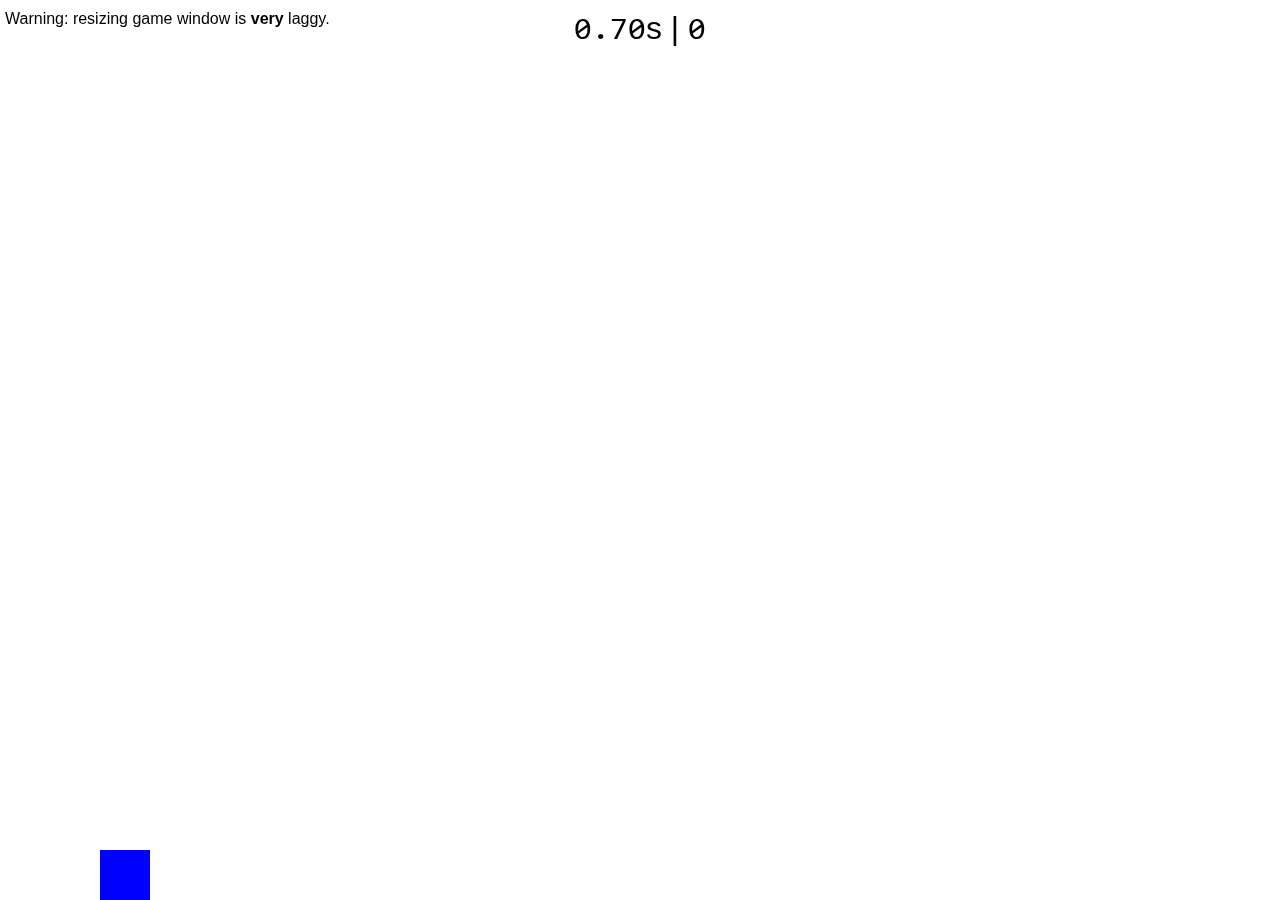
<file: index.html>
<!DOCTYPE html>
<html>
	<head>
		<title>Jumped</title>
		<link rel="stylesheet" href="css/index.css">
	</head>
	<body>
		<canvas class="game__display">Incompatible browser!</canvas>
		<p><span class="timer"></span>s | <span class="score"></span></p>
		<p class="warning">Warning: resizing game window is <strong>very</strong> laggy.</p>
		<script src="js/index.js"></script>
	</body>
</html>
</file>
<file: css/index.css>
@font-face {
	font-family: "DCMA_sans_serif_regular";
	src: url("../fonts/dmcasansserif-v0900-400.woff2") format("woff2"),
		url("../fonts/dmcasansserif-v0900-400.woff") format("woff");
}

* {
	margin: 0;
	padding: 0;
	overflow: hidden;
}

body {
	display: flex;
}

p {
	position: absolute;
	top: 10px;
	font-size: xx-large;
	text-align: center;
	left: 0;
	right: 0;
	font-family: sans-serif;
}

.score, .timer {
	font-family: "DCMA_sans_serif_regular", sans-serif;
}

.warning {
	font-size: medium;
	text-align: left;
	left: 5px;
	bottom: 0;
}
</file>
